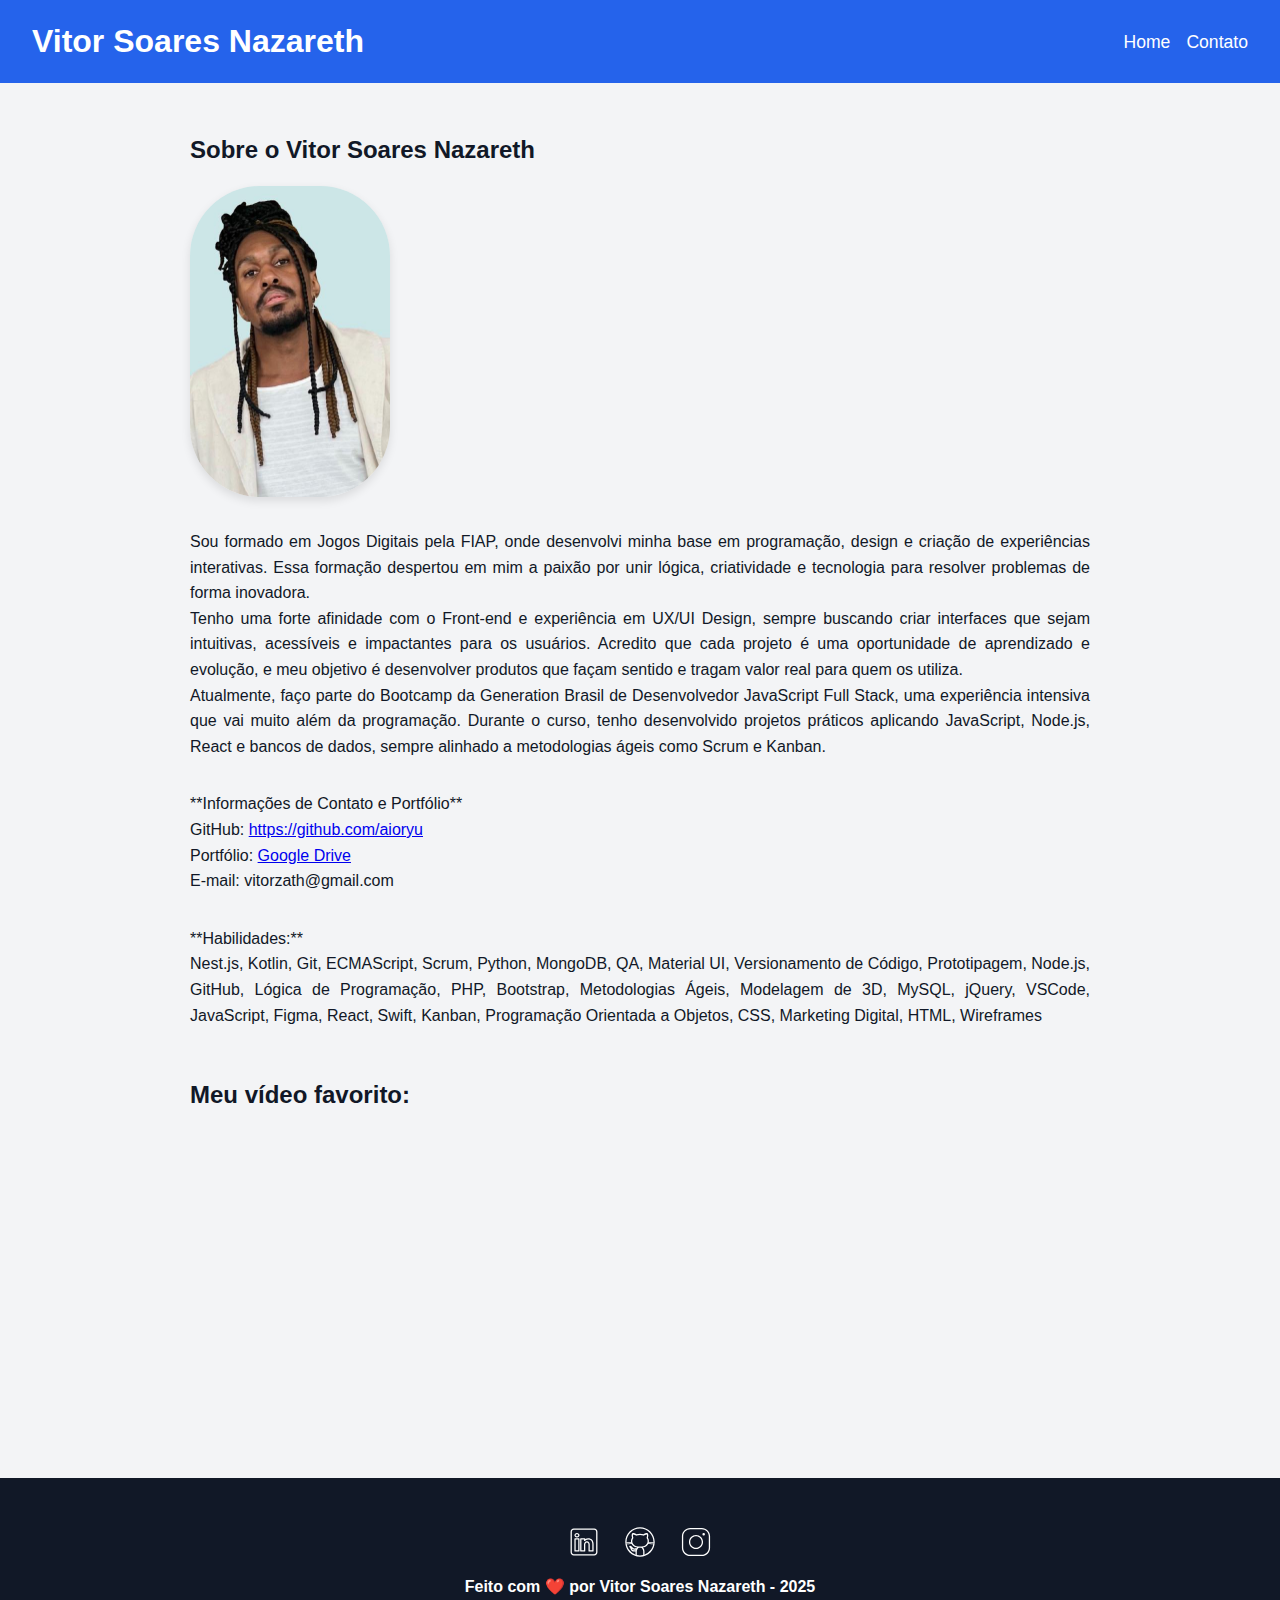
<file: index.html>
<!DOCTYPE html>
<html lang="pt-br">

<head>
    <meta charset="UTF-8" />
    <meta name="viewport" content="width=device-width, initial-scale=1.0" />
    <meta name="description" content="Projeto Portfólio" />
    <meta name="author" content="Vitor Soares Nazareth" />
    <meta name="keywords" content="HTML, CSS, JavaScript" />
    <link rel="icon" type="image/svg" href="assets/img/konoha.png" />
    <link rel="stylesheet" href="assets/css/style.css">

    <title>Meu Perfil</title>
</head>

<body>
    <header>
        <h1>Vitor Soares Nazareth</h1>

        <nav>
            <ul>
                <li><a href="index.html">Home</a></li>
                <li><a href="contato.html">Contato</a></li>
            </ul>
        </nav>
    </header>

    <main>
        <section id="about">
            <h2>Sobre o Vitor Soares Nazareth</h2>
            <article>
                <img src="assets/img/vitor.jpeg" alt="Foto de perfil de Vitor Soares Nazareth" />

                <p class="bio">
                    Sou formado em Jogos Digitais pela FIAP, onde desenvolvi minha base em
                    programação, design e criação de experiências interativas. Essa formação
                    despertou em mim a paixão por unir lógica, criatividade e tecnologia para resolver problemas de
                    forma inovadora.
                    <br />
                    Tenho uma forte afinidade com o Front-end e experiência em UX/UI Design,
                    sempre buscando criar interfaces que sejam intuitivas, acessíveis e impactantes
                    para os usuários. Acredito que cada projeto é uma oportunidade de aprendizado e
                    evolução, e meu objetivo é desenvolver produtos que façam sentido e tragam valor real para quem os
                    utiliza.
                    <br />
                    Atualmente, faço parte do Bootcamp da Generation Brasil de Desenvolvedor JavaScript Full Stack, uma
                    experiência intensiva que vai muito além da programação.
                    Durante o curso, tenho desenvolvido projetos práticos aplicando JavaScript, Node.js, React e bancos
                    de dados, sempre alinhado a metodologias ágeis como Scrum e Kanban.
                </p>

                <p>
                    **Informações de Contato e Portfólio**
                    <br />
                    GitHub: <a href="https://github.com/aioryu" target="_blank">https://github.com/aioryu</a>
                    <br />
                    Portfólio: <a href="https://drive.google.com/file/d/10y8DldYAEszRr5VnghaYB54ZyPGQvb0_/view?usp=sharing" target="_blank">Google Drive</a>
                    <br />
                    E-mail: vitorzath@gmail.com
                </p>

                <p>
                    **Habilidades:**
                    <br />
                    Nest.js, Kotlin, Git, ECMAScript, Scrum, Python, MongoDB, QA, Material UI,
                    Versionamento de Código, Prototipagem, Node.js, GitHub, Lógica de Programação, PHP,
                    Bootstrap, Metodologias Ágeis, Modelagem de 3D, MySQL, jQuery, VSCode, JavaScript,
                    Figma, React, Swift, Kanban, Programação Orientada a Objetos, CSS, Marketing Digital,
                    HTML, Wireframes
                </p>

            </article>
        </section>

        <section id="video">
            <h2>Meu vídeo favorito:</h2>

            <figure>
                <iframe width="560" height="315" src="https://www.youtube.com/embed/mYQd7HsvVtI"
                    title="Análise de cenas do anime Naruto" frameborder="0"
                    allow="accelerometer; autoplay; clipboard-write; encrypted-media; gyroscope; picture-in-picture; web-share"
                    referrerpolicy="strict-origin-when-cross-origin" allowfullscreen>
                </iframe>
            </figure>
        </section>
    </main>

    <footer>
        <section>
            <a href="https://www.linkedin.com/in/vitor-nazareth/" target="_blank">
                <img src="assets/img/linkedin.svg" alt="Ícone do LinkedIn" />
            </a>
            <a href="https://github.com/aioryu/" target="_blank">
                <img src="assets/img/github.svg" alt="Ícone do GitHub" />
            </a>
            <a href="https://www.instagram.com/vitorzath/" target="_blank">
                <img src="assets/img/instagram.svg" alt="Ícone do Instagram" />
            </a>
        </section>
        <h3>Feito com ❤️ por Vitor Soares Nazareth - 2025</h3>
    </footer>
</body>

</html>
</file>
<file: assets/css/style.css>
/* Reset e Variáveis */
* {
    margin: 0;
    padding: 0;
    box-sizing: border-box;
}

:root {
    --primary: #2563EB;   /* azul principal */
    --primary-light: #3B82F6;
    --primary-dark: #1E40AF;
    --accent: #9333EA;    /* roxo para hover/destaques */
    --black-800: #111827;
    --gray-200: #F3F4F6;
    --white: #FFFFFF;
}

body {
    background: var(--gray-200);
    color: var(--black-800);
    font-family: sans-serif;
    line-height: 1.6;
}

/* Tipografia */
h1, h2, h3 {
    font-weight: 700;
}

h1 {
    color: var(--white);
    font-size: 2rem;
}

h2 {
    color: var(--black-800);
    font-size: 1.5rem;
    padding: 1rem 0;
    font-weight: 600;
}

h3 {
    color: var(--white);
    font-size: 1rem;
    text-align: center;
}

p {
    font-size: 1rem;
    line-height: 1.6rem;
    text-align: justify;
}

/* Seções */
section {
    width: 90%;
    max-width: 900px; /* limite de leitura */
    margin: 2rem auto;
}

/* Header */
header {
    background: var(--primary);
    padding: 1rem 2rem;
    display: flex;
    justify-content: space-between;
    align-items: center;
    position: sticky;
    top: 0;
}

nav ul {
    list-style: none;
    display: flex;
    gap: 1rem;
}

nav a {
    color: var(--white);
    font-size: 1.1rem;
    text-decoration: none;
    transition: color 0.2s ease;
}

nav a:hover {
    color: var(--accent);
    text-decoration: underline;
}

/* Sobre */
#about article {
    display: flex;
    align-items: flex-start;
    gap: 2rem;
    flex-wrap: wrap;
}

#about img {
    width: 200px;
    flex-shrink: 0;
    border-radius: 70px;
    box-shadow: 0 4px 10px rgba(0, 0, 0, 0.1);
}

#about .bio {
    display: flex;
    flex-direction: column;
    gap: 1rem;
    text-align: justify;
}

/* Vídeo */
#video figure {
    display: flex;
    justify-content: center;
}

/* Footer */
footer {
    display: flex;
    flex-direction: column;
    align-items: center;
    justify-content: center;
    padding: 2rem 1rem;
    background-color: var(--black-800); /* escuro para destacar */
    color: var(--white);
    font-weight: 500;
    text-align: center;
}

footer section {
    width: 100%;
    display: flex;
    justify-content: center;
    align-items: center;
    gap: 1.5rem;
    margin: 1rem 0;
}

footer img {
    width: 2rem;
    height: 2rem;
    display: block;
    filter: invert(100%);
    transition: transform 0.2s ease, filter 0.3s ease;
}

footer img:hover {
    transform: scale(1.2);
    filter: invert(73%) sepia(90%) saturate(600%) hue-rotate(190deg) brightness(95%) contrast(90%);
}

/* Contato */
.main_contato {
    display: grid;
    grid-template-columns: 1fr 1fr;
    gap: 5rem;
    width: 90%;
    max-width: 1000px;
    margin: 2rem auto;
    padding-top: 100px;
    padding-bottom: 178px;
}

/* Adicionado para responsividade em telas menores */
@media (max-width: 768px) {
    .main_contato {
        grid-template-columns: 1fr; /* Altera para uma única coluna */
        gap: 2rem; /* Reduz o espaçamento */
        padding-top: 50px;
        padding-bottom: 50px;
    }
}

form {
    display: flex;
    flex-direction: column;
    gap: 0.5rem;
    padding: 1.5rem;
    border-radius: 0.75rem;
    background: var(--white);
    box-shadow: 2px 8px rgba(0, 0, 0, 0.05);
}

form input, textarea {
    padding: 0.5rem;
    border-radius: 0.75rem;
    border: 1px solid var(--gray-200);
    font-size: 1rem;
}

textarea {
    resize: none;
    height: 5rem;
}

form button {
    background: var(--primary);
    color: var(--white);
    padding: 0.75rem;
    border: none;
    border-radius: 0.75rem;
    font-weight: 700;
    cursor: pointer;
    transition: background 0.2s ease;
}

form button:hover {
    background: var(--primary-dark);
}

form span {
    color: var(--accent);
    font-size: 0.75rem;
}

/* Mapa */
.article_mapa {
    background: white;
    padding: 1.5rem;
    border-radius: 0.75rem;
    box-shadow: 0 2px 6px rgba(0, 0, 0, 0.1);
}

.mapa_conteudo {
    display: flex;
    align-items: center;
    gap: 1.5rem;
    flex-wrap: wrap;
}

.mapa_conteudo iframe {
    flex: 2;
    border-radius: 0.5rem;
    border: none;
    min-width: 300px;
}

.mapa_endereco {
    flex: 1;
    text-align: left;
    font-weight: bold;
    font-size: 1rem;
    line-height: 1.5;
}
</file>
